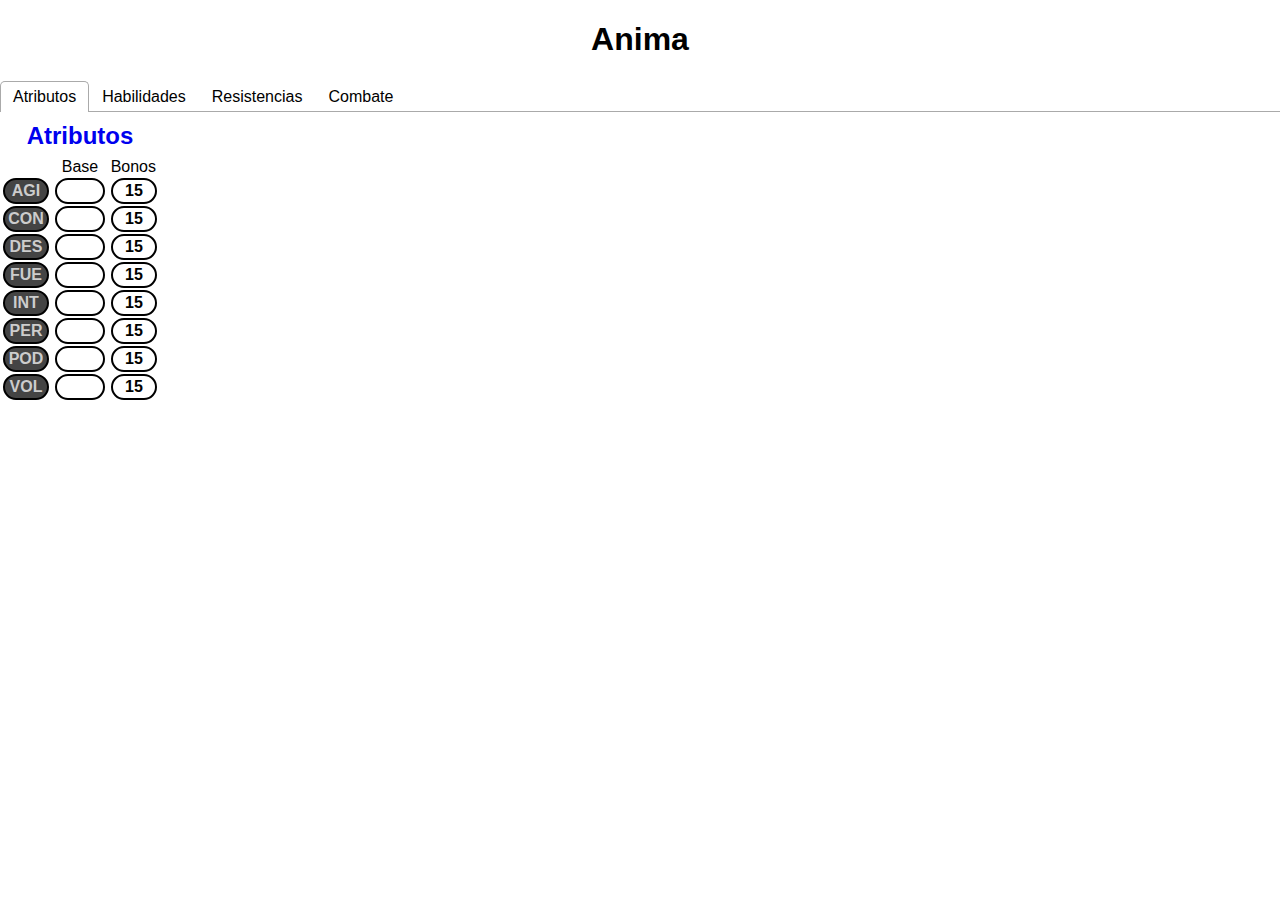
<file: index.html>
<!doctype html><html lang="en"><head><meta charset="utf-8"/><link rel="icon" href="/favicon.ico"/><meta name="viewport" content="width=device-width,initial-scale=1"/><meta name="theme-color" content="#000000"/><meta name="description" content="Web site created using create-react-app"/><link rel="apple-touch-icon" href="/logo192.png"/><link rel="manifest" href="/manifest.json"/><title>React App</title><link href="/static/css/2.27175f2b.chunk.css" rel="stylesheet"><link href="/static/css/main.e87c7e40.chunk.css" rel="stylesheet"></head><body><noscript>You need to enable JavaScript to run this app.</noscript><div id="root"></div><script>!function(e){function r(r){for(var n,u,i=r[0],c=r[1],l=r[2],s=0,p=[];s<i.length;s++)u=i[s],Object.prototype.hasOwnProperty.call(o,u)&&o[u]&&p.push(o[u][0]),o[u]=0;for(n in c)Object.prototype.hasOwnProperty.call(c,n)&&(e[n]=c[n]);for(f&&f(r);p.length;)p.shift()();return a.push.apply(a,l||[]),t()}function t(){for(var e,r=0;r<a.length;r++){for(var t=a[r],n=!0,i=1;i<t.length;i++){var c=t[i];0!==o[c]&&(n=!1)}n&&(a.splice(r--,1),e=u(u.s=t[0]))}return e}var n={},o={1:0},a=[];function u(r){if(n[r])return n[r].exports;var t=n[r]={i:r,l:!1,exports:{}};return e[r].call(t.exports,t,t.exports,u),t.l=!0,t.exports}u.e=function(e){var r=[],t=o[e];if(0!==t)if(t)r.push(t[2]);else{var n=new Promise((function(r,n){t=o[e]=[r,n]}));r.push(t[2]=n);var a,i=document.createElement("script");i.charset="utf-8",i.timeout=120,u.nc&&i.setAttribute("nonce",u.nc),i.src=function(e){return u.p+"static/js/"+({}[e]||e)+"."+{3:"6d8d28d7"}[e]+".chunk.js"}(e);var c=new Error;a=function(r){i.onerror=i.onload=null,clearTimeout(l);var t=o[e];if(0!==t){if(t){var n=r&&("load"===r.type?"missing":r.type),a=r&&r.target&&r.target.src;c.message="Loading chunk "+e+" failed.\n("+n+": "+a+")",c.name="ChunkLoadError",c.type=n,c.request=a,t[1](c)}o[e]=void 0}};var l=setTimeout((function(){a({type:"timeout",target:i})}),12e4);i.onerror=i.onload=a,document.head.appendChild(i)}return Promise.all(r)},u.m=e,u.c=n,u.d=function(e,r,t){u.o(e,r)||Object.defineProperty(e,r,{enumerable:!0,get:t})},u.r=function(e){"undefined"!=typeof Symbol&&Symbol.toStringTag&&Object.defineProperty(e,Symbol.toStringTag,{value:"Module"}),Object.defineProperty(e,"__esModule",{value:!0})},u.t=function(e,r){if(1&r&&(e=u(e)),8&r)return e;if(4&r&&"object"==typeof e&&e&&e.__esModule)return e;var t=Object.create(null);if(u.r(t),Object.defineProperty(t,"default",{enumerable:!0,value:e}),2&r&&"string"!=typeof e)for(var n in e)u.d(t,n,function(r){return e[r]}.bind(null,n));return t},u.n=function(e){var r=e&&e.__esModule?function(){return e.default}:function(){return e};return u.d(r,"a",r),r},u.o=function(e,r){return Object.prototype.hasOwnProperty.call(e,r)},u.p="/",u.oe=function(e){throw console.error(e),e};var i=this["webpackJsonpanima-character"]=this["webpackJsonpanima-character"]||[],c=i.push.bind(i);i.push=r,i=i.slice();for(var l=0;l<i.length;l++)r(i[l]);var f=c;t()}([])</script><script src="/static/js/2.a638fa4e.chunk.js"></script><script src="/static/js/main.a5389a92.chunk.js"></script></body></html>
</file>
<file: static/css/2.27175f2b.chunk.css>
.react-tabs{-webkit-tap-highlight-color:transparent}.react-tabs__tab-list{border-bottom:1px solid #aaa;margin:0 0 10px;padding:0}.react-tabs__tab{display:inline-block;border:1px solid transparent;border-bottom:none;bottom:-1px;position:relative;list-style:none;padding:6px 12px;cursor:pointer}.react-tabs__tab--selected{background:#fff;border-color:#aaa;color:#000;border-radius:5px 5px 0 0}.react-tabs__tab--disabled{color:GrayText;cursor:default}.react-tabs__tab:focus{box-shadow:0 0 5px #0188fe;border-color:#0188fe;outline:none}.react-tabs__tab:focus:after{content:"";position:absolute;height:5px;left:-4px;right:-4px;bottom:-5px;background:#fff}.react-tabs__tab-panel{display:none}.react-tabs__tab-panel--selected{display:block}
/*# sourceMappingURL=2.27175f2b.chunk.css.map */
</file>
<file: static/css/main.e87c7e40.chunk.css>
:root{--clr-light:#fff;--clr-dark:#000;--clr-mid-light:#aaa;--clr-mid-dark:#333;--clr-azul:#00e}body{margin:0;font-family:-apple-system,BlinkMacSystemFont,"Segoe UI","Roboto","Oxygen","Ubuntu","Cantarell","Fira Sans","Droid Sans","Helvetica Neue",sans-serif;-webkit-font-smoothing:antialiased;-moz-osx-font-smoothing:grayscale}code{font-family:source-code-pro,Menlo,Monaco,Consolas,"Courier New",monospace}.app-header{text-align:center}.stats{width:160px}.stats-header{width:100%;display:-ms-grid;display:grid;-ms-grid-columns:1fr 1fr 1fr;grid-template-columns:1fr 1fr 1fr;-ms-grid-rows:2fr 1fr;grid-template-rows:2fr 1fr;grid-template-areas:"title title title" ". base  bono";text-align:center}.stats-header h2{margin:0;padding:0}.stats-title{text-align:center;-ms-grid-row:1;-ms-grid-column:1;-ms-grid-column-span:3;grid-area:title;color:var(--clr-azul)}.stats-base{-ms-grid-row:2;-ms-grid-column:2;grid-area:base}.stats-bono{-ms-grid-row:2;-ms-grid-column:3;grid-area:bono}.stat{display:flex;margin:2px 0}.value{margin:0 3px;padding:2px 3px;width:40px;text-align:center;border:2px solid #000;border-radius:1rem;font-weight:600}.stat-title{background:#444;color:#ccc}.stat-base{color:#00f}.skills{width:700px;padding:0 10px}.skills h2{text-align:center;color:var(--clr-azul)}.skill-header{display:flex;padding:5px;width:300px;margin-top:15px;border-radius:2rem;background:var(--clr-mid-dark);color:var(--clr-mid-light)}.skill-cost-header{width:25px;height:25px;margin:0 3px;text-align:center;background:var(--clr-light);border:1px solid var(--clr-dark);border-radius:50%}.habilidad{display:flex;margin:5px 0;padding-left:25px}.kill-cost{width:20px;margin:0 3px;text-align:center;border:1px solid var(--clr-dark);border-radius:50%}.skill-name{width:90px;margin:0 3px}.skill-stat,.skill-value{width:40px;margin:0 3px}.skill-value{text-align:center;outline:0;border-width:0 0 2px;border-color:var(--clr-dark)}.resistencia{display:flex;margin:5px 0;text-align:center}.resistencia-name{width:120px;margin:0 3px}.resist-value,.resistencia-stat{width:40px;margin:0 3px}.resist-value{text-align:center}.resistencias{width:460px}.header{text-align:center;color:var(--clr-azul)}.combat{width:500px}.combat-header{color:var(--clr-azul)}.combat-header,.combat-skills{text-align:center}.combat-skill{display:flex;margin:5px 0}.combat-skill-cost{width:20px;height:20px;border:1 solid var(--clr-dark);margin:0 3px}.combat-skill-name{width:130px;margin:0 3px}.combat-skill-stat,.combat-value{width:40px;margin:0 3px}.combat-value{text-align:center;outline:0;border-width:0 0 2px;border-color:var(--clr-dark)}.combat-final{border:2px solid var(--clr-dark)}
/*# sourceMappingURL=main.e87c7e40.chunk.css.map */
</file>
